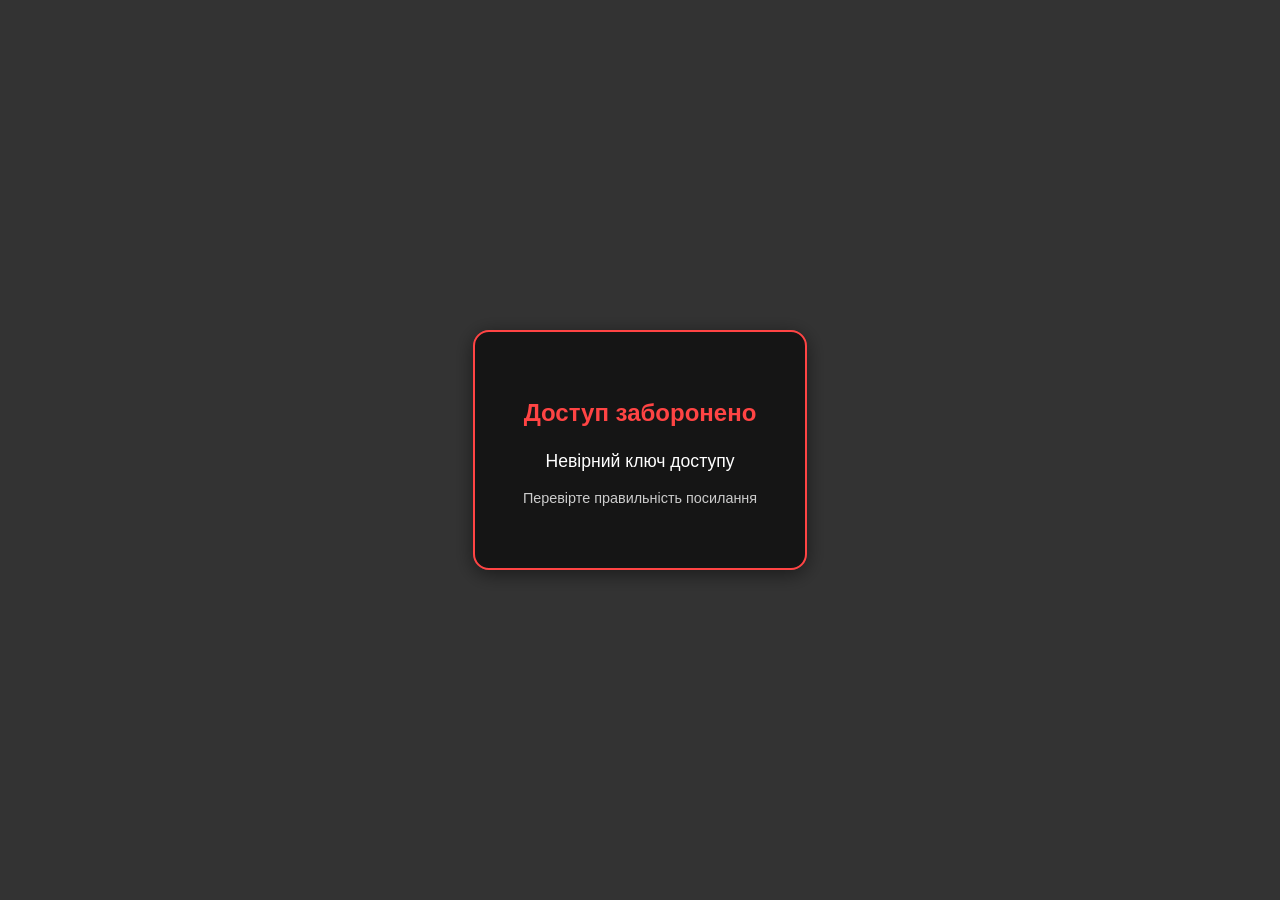
<file: index.html>
<!DOCTYPE html>
<html lang="uk">
<head>
  <meta charset="UTF-8">
  <title>Статистика</title>
  <script src="https://cdn.socket.io/4.7.5/socket.io.min.js"></script>
  <script src="./libs/wotstat-widgets-sdk.umd.js"></script>
  <link rel="stylesheet" href="./styles/main_new.css">
</head>
<body>
  <div class="layout-container">
    <div class="card">
      <!-- Приховуємо заголовки стовпців -->
      <div class="stats-headers" style="display: none;">
        <div>НІКНЕЙМ</div>
        <div>ШКОДА</div>
        <div>ФРАГИ</div>
      </div>
      
      <div class="player-list" id="player-container">
        <div class="empty-message">Гравців у взводі не знайдено</div>
      </div>

<div class="summary-stats">
  <div class="stat-item battle-label"> <span id="battles-count">0/0</span></div>
  <div class="stat-item battle-stats">
    <div class="best-row"><span id="best-battle" class="best-battle-value">0</span></div>
    <div class="worst-row"><span id="worst-battle" class="worst-battle-value">0</span></div>
  </div>
  <!-- <div class="stat-item frags-label">Фраги: <span id="total-frags" class="frags-value">0</span></div> -->
  <div class="stat-item points-label"> <span id="team-now-points" class="points-value">0</span></div>
  <div class="stat-item points-label"> <span id="team-points" class="points-value">0</span></div>
  <!-- Приховані елементи для роботи коду -->
  <div id="team-damage" style="display:none">0</div>
  <div id="team-frags" style="display:none">0</div>
</div>
    </div>
    
    <div class="side-buttons">
      <button id="refresh-btn">Оновити дані</button>
      <button id="remove-history-btn">Видалити історію</button>
      <button id="view-history-btn">Переглянути історію</button>
    </div>
  </div>

  <script type="module">
    import SquadWidget from './scripts/main.js'; 
    document.addEventListener('DOMContentLoaded', () => {
      new SquadWidget();
    });
  </script>  
</body>
</html>
</file>
<file: styles/main_new.css>
@import url('https://fonts.googleapis.com/css2?family=Roboto:wght@400;500;700&display=swap');
    
body {
  font-family: 'Roboto', sans-serif;
  background-color: transparent;
  margin: 0;
  padding: 0;
  display: flex;
  justify-content: center;
  align-items: flex-end;
  min-height: 40vh;
}

.layout-container {
  display: flex;
  align-items: flex-start;
  gap: 8px;
  margin-bottom: 15px;
  max-width: 100%;
}

.card {
  background-color: rgba(20, 20, 20, 0.9);
  border-radius: 8px;
  box-shadow: 0 4px 8px rgba(0, 0, 0, 0.5);
  padding: 8px;
  width: auto; 
  min-width: 240px;
  max-width: 280px;
  position: relative;
  overflow: hidden;
  backdrop-filter: blur(10px);
  border: 1px solid rgba(60, 60, 60, 0.4);
  flex-shrink: 0;
}

.side-buttons {
  display: flex;
  flex-direction: column;
  gap: 8px;
  position: fixed;
  bottom: 15px;
  right: 15px;
}

.side-buttons button {
  width: auto;
  text-align: center;
  white-space: nowrap;
  font-size: 12px;
  padding: 6px 12px;
}

.player-list {
  margin-bottom: 0;
}

.player-row {
  display: grid;
  grid-template-columns: minmax(90px, 110px) 70px 70px;
  gap: 6px;
  padding: 6px;
  border-radius: 4px;
  margin-bottom: 5px;
  background-color: rgba(15, 15, 15, 0.5);
  font-size: 12px;
}

.player-name {
  color: #fff;
  font-weight: 500;
  white-space: nowrap;
  overflow: hidden;
  text-overflow: ellipsis;
  padding-right: 4px;
  text-align: left;
  max-width: 120px;
}

.player-stats {
  display: contents;
}

.stat-column {
  display: flex;
  flex-direction: column;
  align-items: center;
  justify-content: center;
  text-align: center;
  min-width: 35px;
}

.stats-headers {
  display: grid;
  grid-template-columns: minmax(110px, 130px) 80px 80px;
  gap: 6px;
  padding: 0 6px;
  margin-bottom: 6px;
  color: #fff;
  font-size: 10px;
  text-transform: uppercase;
  font-weight: bold;
}

.stats-headers div {
  text-align: center;
}

.stats-headers div:first-child {
  text-align: left;
}

.damage {
  color: #ff9c00;
  font-weight: 500;
}

.damage-in-battle {
  color: #ff6a00;
  font-size: 9px;
}

.frags {
  color: #00a8ff;
  font-weight: 500;
}

.frags-in-battle {
  color: #00a8ff;
  font-size: 9px;
}

/* Блок статистики внизу */
.summary-stats {
  display: grid;
  grid-template-columns: auto auto auto auto;
  gap: 6px;
  padding: 6px;
  margin-top: 5px;
  background-color: rgba(15, 15, 15, 0.7);
  font-size: 14px;
  border-radius: 4px;
  align-items: center;
}

.stat-item {
  display: flex;
  align-items: center;
  white-space: nowrap;
}

.battle-label {
  color: #fff;
  text-align: left;
}

.battle-label span {
  font-weight: 500;
}

.battle-stats {
  display: flex;
  flex-direction: column;
  justify-content: center;
  align-items: center;
  white-space: nowrap;
}

.best-row {
  margin-bottom: 2px;
}

.worst-row {
  margin-top: 2px;
}

.best-battle-value {
  color: #00ff00;
  font-weight: 500;
  font-size: 12px; /* Зменшений розмір шрифту */
}
.worst-battle-value {
  color: #ff3333;
  font-weight: 500;
  font-size: 12px; /* Зменшений розмір шрифту */
}

.frags-label {
  color: #fff;
  text-align: center;
  justify-content: center;
}

.frags-value {
  color: #00a8ff;
  font-weight: 500;
  margin-left: 5px;
}

.points-label {
  color: #fff;
  text-align: right;
  justify-content: flex-end;
}

.points-value {
  color: #d580ff;
  font-weight: 700;
  margin-left: 5px;
}

.empty-message {
  text-align: center;
  color: #aaa;
  padding: 15px;
  font-style: italic;
  font-size: 12px;
}

.draw {
  color: #ffd700; 
  font-weight: bold;
}

button {
  cursor: pointer;
  background-color: #4e54c8;
  color: white;
  border: none;
  border-radius: 4px;
  padding: 6px 12px;
  font-size: 12px;
  font-weight: 500;
  transition: background-color 0.2s ease;
}

button:hover {
  background-color: #373b9d;
}

@media (max-width: 500px) {
  .side-buttons {
    position: static;
    flex-direction: row;
    width: 100%;
    max-width: 240px;
    justify-content: space-between;
    margin-top: 8px;
    gap: 10px;
  }
  
  .side-buttons button {
    flex: 1;
    font-size: 10px;
    padding: 5px 4px;
  }
  
  .layout-container {
    flex-direction: column;
    align-items: center;
  }
}
</file>
